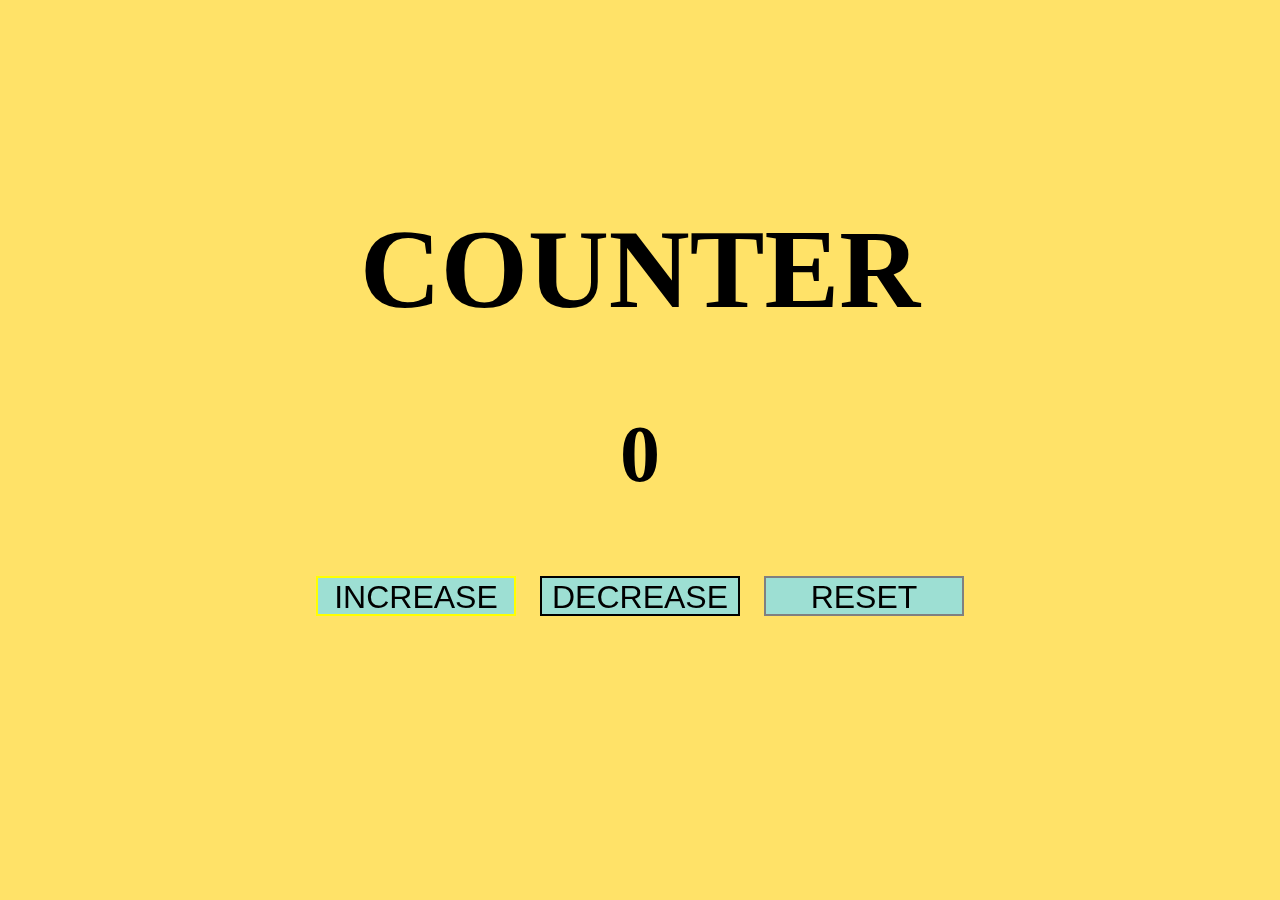
<file: index.html>
<!DOCTYPE html>
<html lang="en">
<head>
    <meta charset="UTF-8">
    <meta http-equiv="X-UA-Compatible" content="IE=edge">
    <meta name="viewport" content="width=device-width, initial-scale=1.0">
    <link rel="stylesheet" href="style.css">
    <title>Document</title>
</head>
<body>
  <div class="container">
    <h1>COUNTER</h1>

       <h2 id="value">0</h2>

    <button class="increase">INCREASE</button>
    <button class="decrease">DECREASE</button>
    <button class="reset">RESET</button>
  </div>










    <script src="index.js"></script>
</body>
</html>
</file>
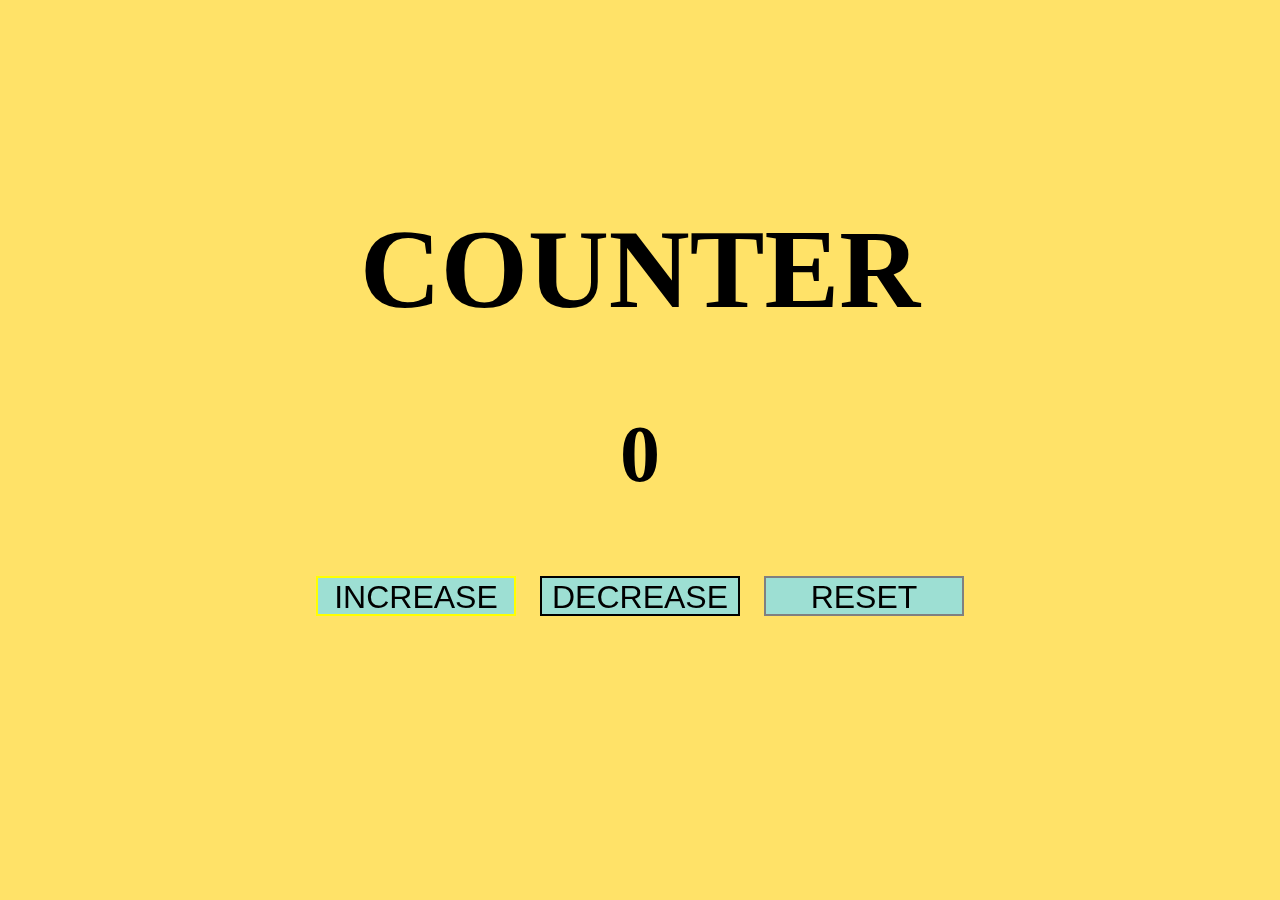
<file: Counter/index.html>
<!DOCTYPE html>
<html lang="en">
<head>
    <meta charset="UTF-8">
    <meta http-equiv="X-UA-Compatible" content="IE=edge">
    <meta name="viewport" content="width=device-width, initial-scale=1.0">
    <link rel="stylesheet" href="style.css">
    <title>Document</title>
</head>
<body>
  <div class="container">
    <h1>COUNTER</h1>

       <h2 id="value">0</h2>

    <button class="increase">INCREASE</button>
    <button class="decrease">DECREASE</button>
    <button class="reset">RESET</button>
  </div>










    <script src="index.js"></script>
</body>
</html>
</file>
<file: style.css>
body{
    background-color: #ffe268;
}

h1{
    font-size: 7rem;
}


h2{
    font-size: 5rem;
}

button{
    font-size: 2rem;
    background-color: #9ddfd3;
}


.container{
    width: 800px;
    height: 100px;
    position: fixed;
    top: 20%;
    left: 50%;
    margin-top: -50px;
    margin-left: -400px;
    text-align: center;
}

.increase{
    width:200px;
    height: 40px;
    margin: 10px;
    border: 2px solid yellow;
    
}


.decrease{
    width:200px;
    height: 40px;
    margin: 10px;
    border: 2px solid black;
    
}


.reset{
    width:200px;
    height: 40px;
    margin: 10px;
    border: 2px solid gray;
    
}
</file>
<file: Counter/style.css>
body{
    background-color: #ffe268;
}

h1{
    font-size: 7rem;
}


h2{
    font-size: 5rem;
}

button{
    font-size: 2rem;
    background-color: #9ddfd3;
}


.container{
    width: 800px;
    height: 100px;
    position: fixed;
    top: 20%;
    left: 50%;
    margin-top: -50px;
    margin-left: -400px;
    text-align: center;
}

.increase{
    width:200px;
    height: 40px;
    margin: 10px;
    border: 2px solid yellow;
    
}


.decrease{
    width:200px;
    height: 40px;
    margin: 10px;
    border: 2px solid black;
    
}


.reset{
    width:200px;
    height: 40px;
    margin: 10px;
    border: 2px solid gray;
    
}
</file>
